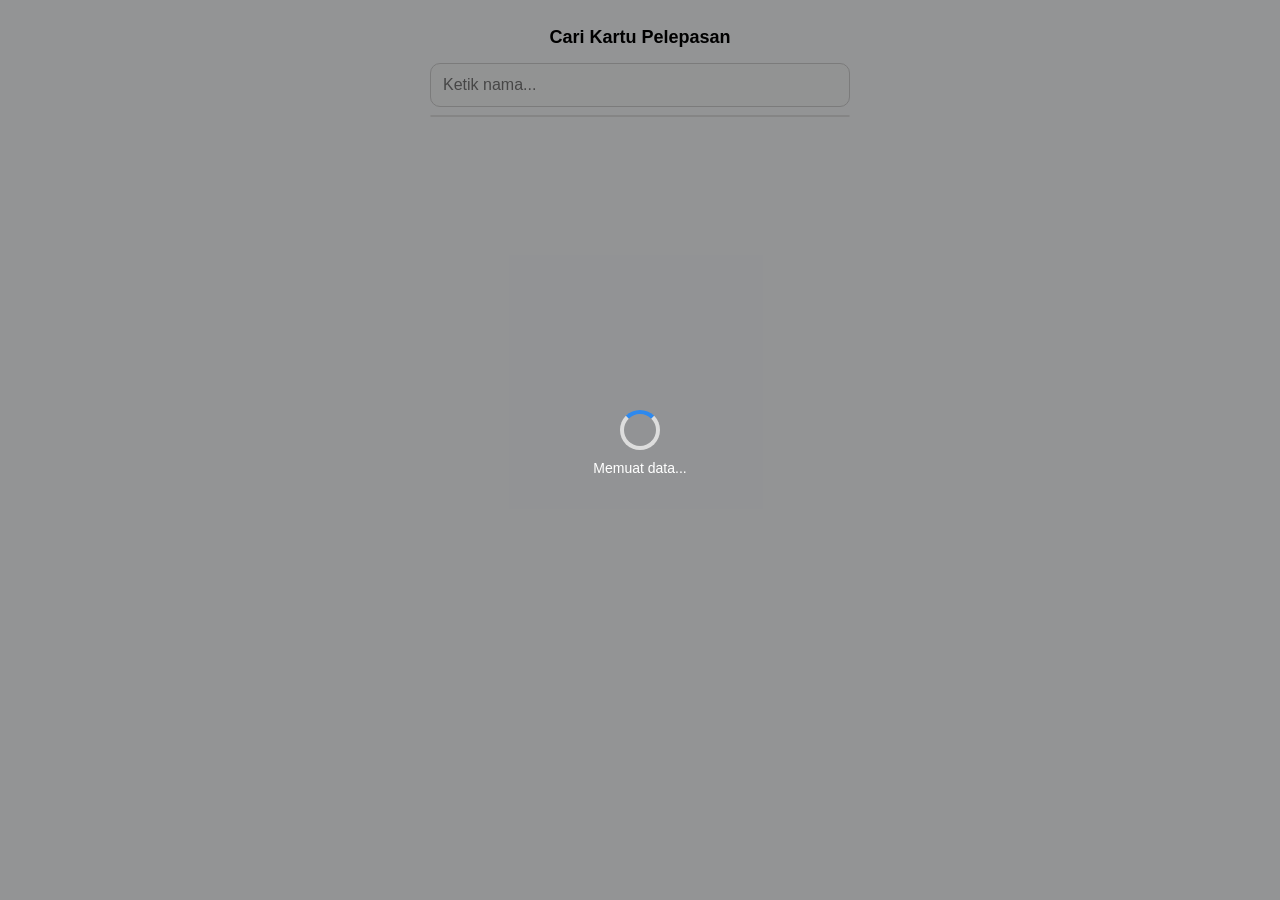
<file: cek_kartu/index.html>
<!DOCTYPE html>
<html>
<head>
  <base target="_top">
  <meta name="viewport" content="width=device-width, initial-scale=1">
  <title>Kartu Pelepasan</title>
  <style>
    * {
  box-sizing: border-box;
}

body {
  font-family: Arial, sans-serif;
  background: #f4f6f8;
  margin: 0;
  padding: 12px;
  overflow-x: hidden; /* penting: cegah geser kanan */
}

h2 {
  text-align: center;
  font-size: 18px;
}

/* CONTAINER */
.container {
  width: 100%;
  max-width: 420px; /* diperkecil biar aman di HP */
  margin: auto;
}

/* INPUT */
input {
  width: 100%;
  padding: 12px;
  border-radius: 10px;
  border: 1px solid #ccc;
  font-size: 16px;
}

/* RESULT */
.result {
  margin-top: 8px;
  background: white;
  border-radius: 10px;
  border: 1px solid #ddd;
  max-height: 200px;
  overflow-y: auto;
}

.result div {
  padding: 10px;
  border-bottom: 1px solid #eee;
  font-size: 14px;
}

.result div:last-child {
  border-bottom: none;
}

.result div:hover {
  background: #f1f1f1;
}

.badge-hari {
  display: inline-block;
  background: #16a34a;
  color: white;
  font-size: 10px;
  padding: 2px 6px;
  border-radius: 6px;
  margin-left: 4px;
  animation: glowHijau 1.5s infinite;
}

/* CARD */
.card {
  margin-top: 20px;
  width: 100%;
  max-width: 100%;
  border-radius: 14px;
  overflow: hidden;
  border: 2px solid #000;
  background: white;
}

/* HEADER */
.card-header {
  display: flex;
  align-items: center;
  gap: 10px;
  padding: 10px;
  background: #2d89ef; /* 🔵 warna utama */
  color: white; /* teks putih */
  border-bottom: 2px solid #000;
}

.header-text h4,
.header-text p,
.title {
  color: white;
}

.logo {
  width: 70px;
  height: 70px;
  object-fit: contain;
  flex-shrink: 0; /* biar tidak ketekan */
}

.header-text {
  flex: 1;
  min-width: 0; /* penting untuk text wrap */
}

.header-text h4 {
  margin: 0;
  font-size: 14px;
  word-break: break-word;
  text-align: center;
}

.header-text p {
  margin: 0;
  font-size: 13px;
  text-align: center;
}

.title {
  text-align: center;
  font-weight: bold;
  font-size: 15px;
  margin-top: 4px;
}

/* BODY (WARNA BERBEDA) */
.card-body {
  padding: 12px;
  background: #f9fafb; /* abu lembut */
}

/* ROW */
.row {
  display: flex;
  justify-content: space-between;
  gap: 10px;
  margin: 6px 0;
  font-size: 13px;
  padding: 6px 8px;
  border-radius: 6px;
}

/* striping biar keren */
.row:nth-child(odd) {
  background: #ffffff;
}

.row:nth-child(even) {
  background: #eef2f7;
}

/* label kiri */
.label {
  font-weight: bold;
  flex: 0 0 40%;
}

/* value kanan */
.value {
  flex: 1;
  text-align: right;
  word-break: break-word; /* penting untuk nama panjang */
}

/* QR */
.qr {
  text-align: center;
  padding: 12px;
  border-top: 1px dashed #000;
  background: #ffffff;
}

.qr img {
  width: 100px;
  max-width: 100%;
}

.denah {
  padding: 12px;
  border-top: 2px solid #000;
  background: #fff;
}

.denah h4 {
  text-align: center;
  margin-bottom: 10px;
}

.denah-box {
  text-align: center;
}

/* panggung */
.panggung {
  background: #2d89ef;
  color: white;
  padding: 8px;
  border-radius: 8px;
  margin-bottom: 10px;
  font-weight: bold;
}

/* grid meja */
.grid {
  display: flex;
  flex-direction: column;
  gap: 6px;
}

/* baris */
.row-table {
  display: flex;
  justify-content: center;
  gap: 6px;
}

/* meja */
.table {
  width: 48px;
  height: 48px;
  background: #16a34a;
  color: white;
  font-size: 10px;
  border-radius: 8px;

  display: flex;
  flex-direction: column;
  align-items: center;
  justify-content: center;

  line-height: 1.1;
}

/* nomor meja */
.table-circle .nomor {
  font-size: 14px;
  font-weight: bold;
  letter-spacing: 1px;
}

/* kapasitas */
.table .kapasitas {
  font-size: 9px;
  opacity: 0.9;
}

/* keterangan */
.keterangan {
  margin-top: 10px;
  font-size: 11px;
  color: #555;
}

/* meja lingkaran */
.table-circle {
  width: 46px;
  height: 46px;
  border-radius: 50%;
  background: #16a34a;
  color: white;
  display: flex;
  flex-direction: column;
  align-items: center;
  justify-content: center;
  font-size: 10px;
}


/* nomor meja */
.table-circle .nomor {
  font-weight: bold;
  font-size: 12px;
}

/* kapasitas */
.table-circle .kapasitas {
  font-size: 9px;
}

/* VIP */
.table-circle.vip {
  background: #f59e0b;
  color: black;
}

/* posisi siswa */
.table-circle.aktif {
  background: #dc2626;
  animation: glowHijau 1.5s infinite;
}

.grid {
  display: flex;
  flex-direction: column;
  align-items: center;
}


/* layout */
.row-table {
  display: flex;
  justify-content: center;
  gap: 8px;
  margin-bottom: 6px;
}

/* jarak tengah */
.gap-left {
  margin-left: 20px;
}


/* baris meja */
.row-table {
  display: flex;
  justify-content: center;
  gap: 8px;
  margin-bottom: 6px;
}

/* 🔥 JARAK KHUSUS TENGAH */
.row-gap {
  margin-top: 20px; /* ⬅️ ini pemisah utama */
}

/* jarak tengah antar meja */
.gap-left {
  margin-left: 20px; /* ⬅️ ini jarak antara meja 3 & 4 */
}

.loading {
  display: none;
  position: fixed;
  top: 0;
  left: 0;
  width: 100%;
  height: 100%;
  background: rgba(0,0,0,0.4);
  justify-content: center;
  align-items: center;
  flex-direction: column;
  z-index: 9999;
}

.btn-link {
  background: #2d89ef;
  color: white;
  padding: 3px 8px;
  border-radius: 6px;
  font-size: 11px;
  text-decoration: none;

}

.no-link {
  color: #999;
  font-size: 11px;
  font-style: italic;
}

/* container biar center */
.link-cell {
  display: flex;
  justify-content: center;  /* tengah horizontal */
  align-items: center;      /* tengah vertical */
}

/* style umum */
/* base (biar konsisten posisi) */
.link-btn {
  display: inline-block;
  text-align: center;
  border-radius: 8px;
  font-weight: bold;
}

/* ✅ LINK AKTIF (LEBIH BESAR) */
.link-btn.aktif {
  background: #16a34a;
  color: white;
  font-size: 13px;      /* ⬆️ BESAR */
  padding: 8px 12px;    /* ⬆️ BESAR */
  /* min-width: 80px; */
}

/* ❌ NONAKTIF (LEBIH KECIL) */
.link-btn.nonaktif {
  background: #e5e7eb;
  color: #888;
  font-size: 11px;      /* ⬇️ KECIL */
  padding: 4px 8px;     /* ⬇️ KECIL */
  cursor: not-allowed;
}

.loading.show {
  display: flex;
}

.spinner {
  width: 40px;
  height: 40px;
  border: 4px solid #ddd;
  border-top: 4px solid #2d89ef;
  border-radius: 50%;
  animation: spin 1s linear infinite;
}

.loading p {
  color: white;
  margin-top: 10px;
  font-size: 14px;
}

.row.hidden-row {
  display: none !important;
}

.value {
  text-align: right;
}

/* badge status */
.status {
  display: inline-block; /* ⬅️ penting */
  padding: 3px 8px;
  border-radius: 6px;
  color: white;
  font-size: 12px;
  font-weight: bold;
  width: fit-content; /* ⬅️ biar pas teks */
}

/* warna */
.status-ok {
  background: #16a34a;
}

.status-bad {
  background: #dc2626;
}

.popup {
  position: fixed;
  bottom: -100%;
  left: 0;
  width: 100%;
  background: white;
  border-top: 2px solid #000;
  padding: 15px;
  z-index: 9999;
  transition: 0.3s;
  max-height: 60%;
  overflow-y: auto;
}

.popup.show {
  bottom: 0;
}

.popup h4 {
  text-align: center;
  margin-bottom: 10px;
}

.popup ul {
  padding: 0;
  list-style: none;
}

.popup li {
  padding: 6px;
  border-bottom: 1px dashed #ccc;
}

@keyframes spin {
  to { transform: rotate(360deg); }
}

/* EXTRA SMALL DEVICE */
@media (max-width: 360px) {
  .container {
    max-width: 100%;
  }

  .row {
    font-size: 12px;
  }

  .logo {
    width: 70px;
    height: 70px;
  }
}

/* BACKDROP */
.modal {
  display: none;
  position: fixed;
  z-index: 9999;
  left: 0;
  top: 0;
  width: 100%;
  height: 100%;
  background: rgba(0,0,0,0.5);
}

/* CONTENT */
.modal-content {
  background: #fff;
  margin: 10% auto;
  width: 90%;
  max-width: 400px;
  border-radius: 12px;
  overflow: hidden;
  animation: fadeIn 0.3s ease;
}

/* HEADER */
.modal-header {
  position: relative;
  display: flex;
  align-items: center;
  justify-content: center; /* 🔥 center */
  background: #2d89ef;
  color: white;
  padding: 10px;
}

/* CLOSE BUTTON */
.close {
  position: absolute;
  right: 12px;
  top: 50%;
  transform: translateY(-50%);
  cursor: pointer;
  font-size: 20px;
  font-weight: bold;
}

/* BODY */
.modal-body {
  padding: 12px;
  max-height: 300px;
  overflow-y: auto;
}

/* LIST */
.modal-body ul {
  list-style: none;
  padding: 0;
}

.modal-body li {
  padding: 8px;
  border-bottom: 1px dashed #ccc;
  font-size: 14px;
}

.vip-msg {
  text-align: center;
  padding: 20px;
}

.vip-msg .icon {
  font-size: 28px;
  margin-bottom: 8px;
}

/* animasi */
@keyframes fadeIn {
  from {opacity: 0; transform: translateY(-20px);}
  to {opacity: 1; transform: translateY(0);}
}

/* animasi berkedip */
@keyframes glowHijau {
  0% {
    box-shadow: 0 0 0px #16a34a;
    opacity: 1;
  }
  50% {
    box-shadow: 0 0 10px #16a34a;
     opacity: 0.5;
  }
  100% {
    box-shadow: 0 0 0px #16a34a;
    opacity: 1;
  }
}

.link-btn.aktif {
  animation: glowHijau 1.5s infinite;
}

  </style>
</head>

<body>
<div id="popup" class="popup"></div>
<div class="container">

  <h2>Cari Kartu Pelepasan</h2>

  <input type="text" id="search" placeholder="Ketik nama..." onkeyup="cariNama()">

  <div id="result" class="result"></div>

  <div id="cardContainer"></div>

</div>

<!-- MODAL SISWA -->
<div id="modalSiswa" class="modal">
  <div class="modal-content">

    <div class="modal-header">
      <h3 id="modalTitle">Daftar Siswa</h3>
      <span class="close" onclick="closeModal()">&times;</span>
    </div>

    <div id="modalBody" class="modal-body"></div>

  </div>
</div>

<div id="loading" class="loading">
  <div class="spinner"></div>
  <p>Memuat data...</p>
</div>

<script>
let dataSiswa = [];
let dataVIP = [];

function toHuruf(num) {
  const huruf = "ABCDEFGHIJKLMNOPQRSTUVWXYZ";
  return huruf[num - 1] || num;
}

// 🔗 GANTI DENGAN URL WEB APP GAS
const BASE_URL = "https://script.google.com/macros/s/AKfycbxFTEjFQTnZWxsRRcWKPoTArV0KH9d1xUGz3pWBumOltJ-SGJcJvPm_7tJp0MgaD6Xumg/exec";

function loadData() {
  const input = document.getElementById("search");

  input.disabled = true;
  document.getElementById("loading").classList.add("show");

  Promise.all([
    fetch(BASE_URL + "?action=cek_kartu").then(res => res.json()),
    fetch(BASE_URL + "?action=vip").then(res => res.json())
  ])
  .then(([siswa, vip]) => {
    dataSiswa = siswa;
    dataVIP = vip;

    document.getElementById("loading").classList.remove("show");
    input.disabled = false;
  })
  .catch(err => {
    console.error(err);
    alert("Gagal mengambil data");
  });
}

function cariNama() {
  const keyword = document.getElementById("search").value.toLowerCase();
  const resultDiv = document.getElementById("result");

  resultDiv.innerHTML = "";

  // ✅ CEGAH ERROR SAAT DATA BELUM SIAP
  if (!dataSiswa || dataSiswa.length === 0) {
    return;
  }

  if (!keyword) return;

  const filtered = dataSiswa.filter(s =>
    (s.nama || "").toLowerCase().includes(keyword)
  );

  filtered.slice(0, 10).forEach(s => {
    const div = document.createElement("div");
    div.textContent = s.nama + " - " + s.jurusan;
    div.onclick = () => tampilkanKartu(s);
    resultDiv.appendChild(div);
  });
}

function showSiswa(noMeja) {

  // ================= VIP =================
  if (String(noMeja).includes("VIP")) {

    const listVIP = dataVIP.filter(v => String(v.meja) === String(noMeja));

    let html = "";

    if (listVIP.length === 0) {
      html = `
        <div style="text-align:center; padding:20px;">
          <div style="font-size:30px;">👑</div>
          <p>Belum ada data tamu</p>
        </div>
      `;
    } else {
      html = `
        <ul>
          ${listVIP.map((v,i)=>`
            <li>
              <b>${i+1}. ${v.nama}</b> - <small>${v.ket || "-"}</small>
            </li>
          `).join("")}
        </ul>
      `;
    }

    document.getElementById("modalTitle").innerText = "👑 " + noMeja;
    document.getElementById("modalBody").innerHTML = html;
    document.getElementById("modalSiswa").style.display = "block";

    return;
  }

  // ================= SISWA =================
  const list = dataSiswa.filter(s => String(s.posisi) === String(noMeja));

  let html = "";

  if (list.length === 0) {
    html = `
      <div style="text-align:center; padding:20px;">
        <div style="font-size:30px;">🎓</div>
        <p>Belum ada data siswa</p>
      </div>
    `;
  } else {
    html = `
      <ul>
        ${list.map((s,i)=>`
          <li>
            <b>${i+1}. ${s.nama}</b> - <small>${s.jurusan}</small>
          </li>
        `).join("")}
      </ul>
    `;
  }

  // 🔥 FIX DI SINI
  document.getElementById("modalTitle").innerText =
    "🎓 Table " + toHuruf(noMeja);

  document.getElementById("modalBody").innerHTML = html;
  document.getElementById("modalSiswa").style.display = "block";
}

function closeModal() {
  document.getElementById("modalSiswa").style.display = "none";
}

function tampilkanKartu(s) {
  document.getElementById("result").innerHTML = "";

  const logo = "https://i.ibb.co.com/sdV75wcH/Logo.png";

  document.getElementById("loading").classList.add("show");

  // 🔥 DENAH MANUAL
  const denah = [
    // BARIS 1 (VIP)
    [
      { no: "VIP-6", kapasitas: 10 },
      { no: "VIP-5", kapasitas: 10 },
      { no: "VIP-4", kapasitas: 8 },
      { no: "VIP-3", kapasitas: 8 },
      { no: "VIP-2", kapasitas: 10 },
      { no: "VIP-1", kapasitas: 10 }
    ],

    // BARIS 2
    [
      { no: 6, kapasitas: 10 },
      { no: 5, kapasitas: 10 },
      { no: 4, kapasitas: 10 },
      { no: 3, kapasitas: 9 },
      { no: 2, kapasitas: 10 },
      { no: 1, kapasitas: 10 }
    ],

    // BARIS 3
    [
      { no: 12, kapasitas: 10 },
      { no: 11, kapasitas: 10 },
      { no: 10, kapasitas: 10 },
      { no: 9, kapasitas: 10 },
      { no: 8, kapasitas: 10 },
      { no: 7, kapasitas: 10 }
    ],

    // BARIS 4
    [
      { no: 18, kapasitas: 10 },
      { no: 17, kapasitas: 10 },
      { no: 16, kapasitas: 10 },
      { no: 15, kapasitas: 9 },
      { no: 14, kapasitas: 10 },
      { no: 13, kapasitas: 10 }
    ],

    // BARIS 5
    [
      { no: 24, kapasitas: 9 },
      { no: 23, kapasitas: 10 },
      { no: 22, kapasitas: 10 },
      { no: 21, kapasitas: 10 },
      { no: 20, kapasitas: 10 },
      { no: 19, kapasitas: 10 }
    ]
  ];

  const posisiSiswa = String(s.posisi);

  // 🔥 GENERATE DENAH
  const denahHtml = `
    <div class="grid">
      ${denah.map((row, rowIndex) => `
        <div class="row-table">
          ${row.map((m, col) => `
            <div class="table-circle 
              ${col === 3 ? 'gap-left' : ''} 
              ${rowIndex === 0 ? 'vip' : ''} 
              ${String(m.no) === posisiSiswa ? 'aktif' : ''}"
              
              onclick="showSiswa('${m.no}')"
            >
              
              <div class="nomor">
                ${typeof m.no === "number" ? toHuruf(m.no) : m.no}
              </div>
              <div class="kapasitas">
                ${m.kapasitas === "-" ? "VIP" : m.kapasitas + " org"}
              </div>

            </div>
          `).join("")}
        </div>
      `).join("")}
    </div>
  `;

  setTimeout(() => {

    const html = `
      <div class="card">

        <!-- HEADER -->
        <div class="card-header">
          <img src="${logo}" class="logo">
          <div class="header-text">
            <h4>SMK BINTANG PERSADA DENPASAR</h4>
            <div class="title">🎓 PELEPASAN 2026 🎓</div>
          </div>
        </div>

        <!-- BODY -->
        <div class="card-body">
          <div class="row"><span class="label">Nama</span><span class="value">${s.nama}</span></div>
          <div class="row"><span class="label">Jurusan/Jabatan</span><span class="value">${s.jurusan}</span></div>
          <div class="row"><span class="label">Tabel</span><span class="value">${toHuruf(s.posisi)}</span></div>
          <div class="row"><span class="label">No. Urut</span><span class="value">${s.no_urut}</span></div>
        </div>

        <!-- QR -->
        <!-- <div class="qr">
           <img src="${s.qrcode}" alt="QR Code">
        </div> -->

        <p style="text-align:center; font-size:12px;">
          Kartu ini hanya digunakan untuk mengecek secara online (hilang/lupa bawa)
        </p>

        <!-- DENAH -->
        <div class="denah">
          <h4>Denah Tempat Duduk</h4>

          <div class="denah-box">

            <div class="panggung">PANGGUNG UTAMA</div>

            ${denahHtml}

            <div class="keterangan">
              <small>
                • Baris depan adalah VIP & Guru<br>
                • Baris ke-2 mulai siswa<br>
                • Setiap meja 9–10 siswa<br>
                • Posisi meja siswa ditandai warna merah
              </small>
            </div>

          </div>
        </div>

      </div>
    `;

    document.getElementById("cardContainer").innerHTML = html;

    document.getElementById("loading").classList.remove("show");

  }, 300);
}


loadData();
// 🔥 LETAKKAN DI SINI (PALING BAWAH)
  window.onclick = function(event) {
    const modal = document.getElementById("modalSiswa");
    if (event.target === modal) {
      modal.style.display = "none";
    }
  }
</script>

</body>
</html>
</file>
